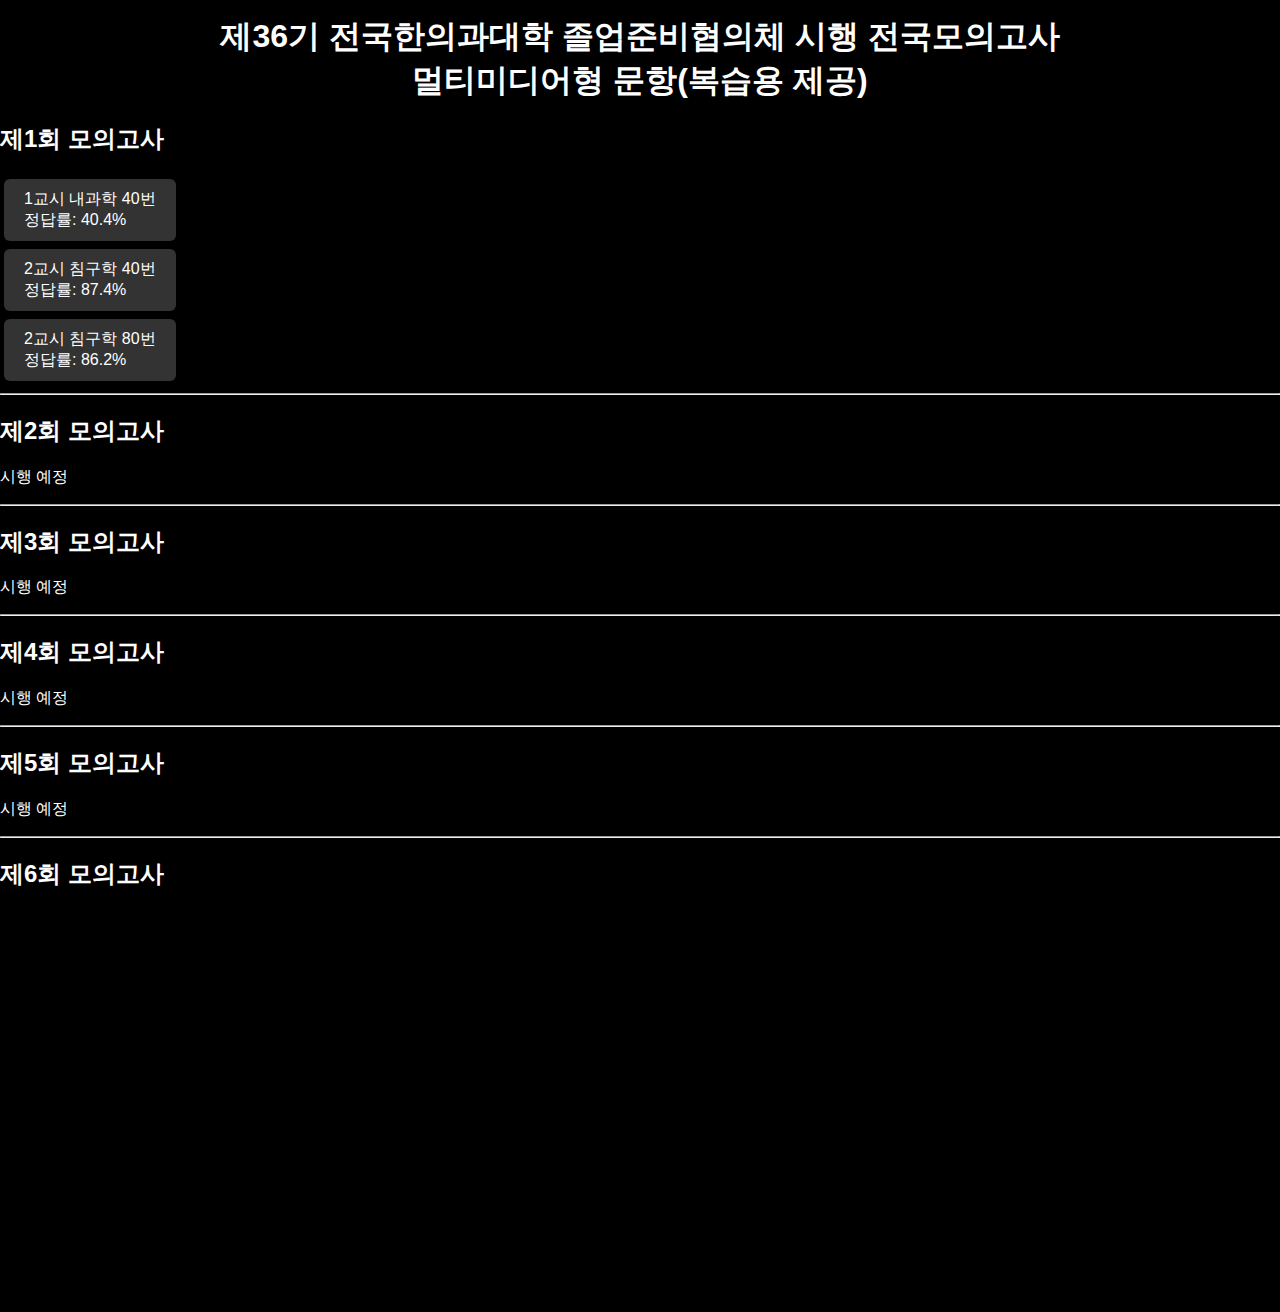
<file: index.html>
<!DOCTYPE html>
<html lang="ko">
<head>
  <meta charset="UTF-8" />
  <title>전국한의과대학 졸업준비협의체</title>
  <link rel="stylesheet" href="style.css" />
</head>
<body>
  <h1>제36기 전국한의과대학 졸업준비협의체 시행 전국모의고사<br>멀티미디어형 문항(복습용 제공)</h1>

  <!-- 1회차 -->
  <h2>제1회 모의고사</h2>
  <div id="exam-1" class="exam-section">
    <div class="question-block">
      <a class="link-button" href="1.html">1교시 내과학 40번<br>정답률: 40.4%</a>
    </div>
    <div class="question-block">
      <a class="link-button" href="2.html">2교시 침구학 40번<br>정답률: 87.4%</a>
    </div>
    <div class="question-block">
      <a class="link-button" href="3.html">2교시 침구학 80번<br>정답률: 86.2%</a>
    </div>
  </div>

  <hr />

  <!-- 2~8회차 -->
  <h2>제2회 모의고사</h2>
  <p>시행 예정</p>
  <hr />

  <h2>제3회 모의고사</h2>
  <p>시행 예정</p>
  <hr />

  <h2>제4회 모의고사</h2>
  <p>시행 예정</p>
  <hr />

  <h2>제5회 모의고사</h2>
  <p>시행 예정</p>
  <hr />

  <h2>제6회 모의고사</h2>
  <p>시행 예정</p>
  <hr />

  <h2>제7회 모의고사</h2>
  <p>시행 예정</p>
  <hr />

  <h2>제8회 모의고사</h2>
  <p>시행 예정</p>
    <hr />

  <!-- 추가 학습 자료 -->
  <h2>&lt;공부가 부족하신가요? 추가 학습 자료&gt;</h2>
  <div class="extra-materials">
    <a class="link-button" href="#">의련<br>멀티미디어 몰아보기</a>
    <a class="link-button" href="#">의맥<br>멀티미디어 몰아보기</a>
    <a class="link-button" href="#">의지<br>멀티미디어 몰아보기</a>
  </div>
</body>
</html>
</body>
</html>
</file>
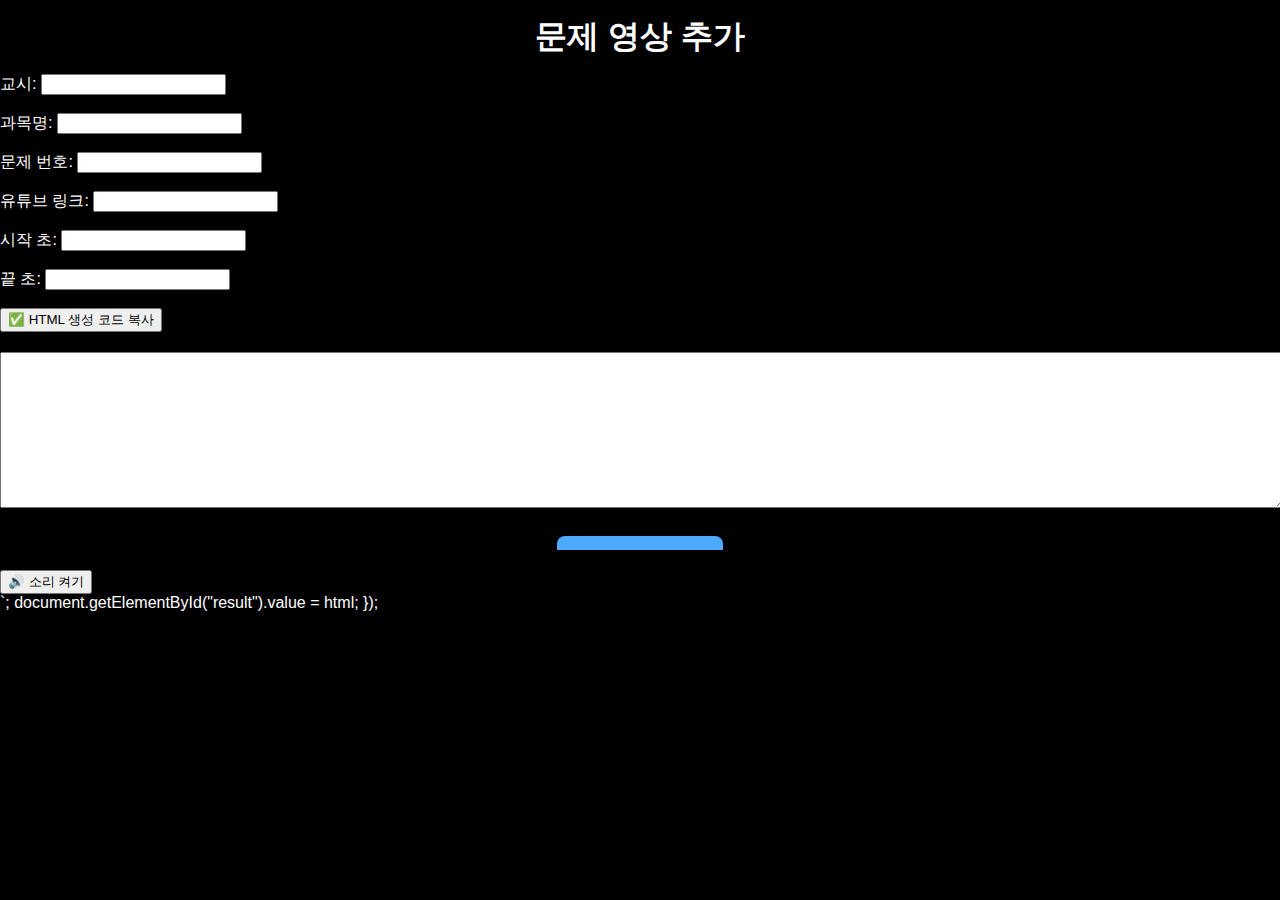
<file: new.html>
<!DOCTYPE html>
<html lang="ko">
<head>
  <meta charset="UTF-8" />
  <title>문제 영상 추가</title>
  <link rel="stylesheet" href="style.css" />
</head>
<body>
  <h1>문제 영상 추가</h1>
  <form id="video-form">
    <label>교시: <input type="text" name="period" required></label><br><br>
    <label>과목명: <input type="text" name="subject" required></label><br><br>
    <label>문제 번호: <input type="text" name="number" required></label><br><br>
    <label>유튜브 링크: <input type="url" name="youtube" required></label><br><br>
    <label>시작 초: <input type="number" name="start" required></label><br><br>
    <label>끝 초: <input type="number" name="end" required></label><br><br>
    <button type="submit">✅ HTML 생성 코드 복사</button>
  </form>

  <textarea id="result" rows="10" style="width:100%; margin-top:20px;" readonly></textarea>

  <script>
    document.getElementById("video-form").addEventListener("submit", function(e) {
      e.preventDefault();
      const data = new FormData(this);
      const id = Math.floor(Math.random() * 10000); // ID는 임시로 랜덤
      const period = data.get("period");
      const subject = data.get("subject");
      const number = data.get("number");
      const videoId = new URL(data.get("youtube")).searchParams.get("v") || data.get("youtube").split("/").pop();
      const start = data.get("start");
      const end = data.get("end");

      const html = `<!DOCTYPE html>
<html lang="ko">
<head>
  <meta charset="UTF-8" />
  <title>${period} ${subject} ${number}</title>
  <link rel="stylesheet" href="style.css" />
  <script src="https://www.youtube.com/iframe_api"></script>
  <script src="script.js" defer></script>
</head>
<body>
  <div class="video-wrapper">
    <div class="video-container" data-video-id="${videoId}" data-start="${start}" data-end="${end}">
      <div class="title-overlay">${period} ${subject} ${number}</div>
      <div class="player-mask"><button class="replay-button">▶ 다시보기</button></div>
      <div class="player"></div>
    </div>
  </div>
  <div id="controls">
    <button class="unmute-button">🔊 소리 켜기</button>
  </div>
</body>
</html>`;

      document.getElementById("result").value = html;
    });
  </script>
</body>
</html>
</file>
<file: style.css>
html, body {
  margin: 0;
  padding: 0;
  background-color: #000;
  color: #fff;
  font-family: sans-serif;
  overflow: hidden;
  height: 100vh;
}

h1 {
  text-align: center;
  margin: 15px 0;
}

#index-buttons {
  text-align: center;
  margin-bottom: 10px;
}

.link-button {
  display: inline-block;
  padding: 10px 20px;
  margin: 4px;
  background-color: #333;
  color: white;
  text-decoration: none;
  border-radius: 6px;
}
.link-button:hover {
  background-color: #555;
}

/* 슬라이드 영역 */
.slide {
  display: none;
  height: calc(100vh - 80px);
  padding: 0;
  box-sizing: border-box;
}
.active-slide {
  display: block;
}

/* 영상 전체 확대 */
.video-wrapper {
  width: 100%;
  max-width: 960px;   /* 적절한 크기로 제한 */
  margin: 0 auto;
  padding: 20px 0;
}

.video-container {
  position: relative;
  width: 100%;
  height: 100%;
  background: black;
  overflow: hidden;
}
.video-container .player,
.video-container iframe {
  position: absolute;
  top: 0;
  left: 0;
  width: 100%;
  height: 100%;
  border: none;
  z-index: 1;
}

/* ✅ 유튜브 상단 가리기 (기존보다 2px 높게) */
.player-mask {
  position: absolute;
  top: 0;
  left: 0;
  height: 62px; /* 영상 상단 가리기 */
  width: 100%;
  background-color: black;
  z-index: 2;
  pointer-events: none;

  display: flex;               /* 정렬을 위해 flex 사용 */
  align-items: center;         /* 세로 가운데 */
  justify-content: center;     /* 가로 가운데 */
  font-size: 18px;             /* 원하는 크기 */
  font-weight: bold;
  color: white;
}

/* ✅ 다시보기 버튼 오버레이 */
.overlay-full {
  position: absolute;
  top: 0;
  left: 0;
  background-color: black;
  width: 100%;
  height: 100%;
  z-index: 3;
  display: none;
  justify-content: center;
  align-items: center;
}
.overlay-full.show {
  display: flex;
}
.replay-button {
  padding: 14px 30px;
  font-size: 20px;
  background-color: #4eaaff;
  color: white;
  border: none;
  border-radius: 8px;
  cursor: pointer;
}

/* 슬라이드 컨트롤 */
#slide-controls {
  position: absolute;
  bottom: 10px;
  width: 100%;
  text-align: center;
}
#slide-controls button {
  margin: 0 10px;
  padding: 10px 20px;
  font-size: 16px;
  background-color: #444;
  color: white;
  border: none;
  border-radius: 5px;
  cursor: pointer;
}
#slide-controls button:hover {
  background-color: #666;
}
</file>
